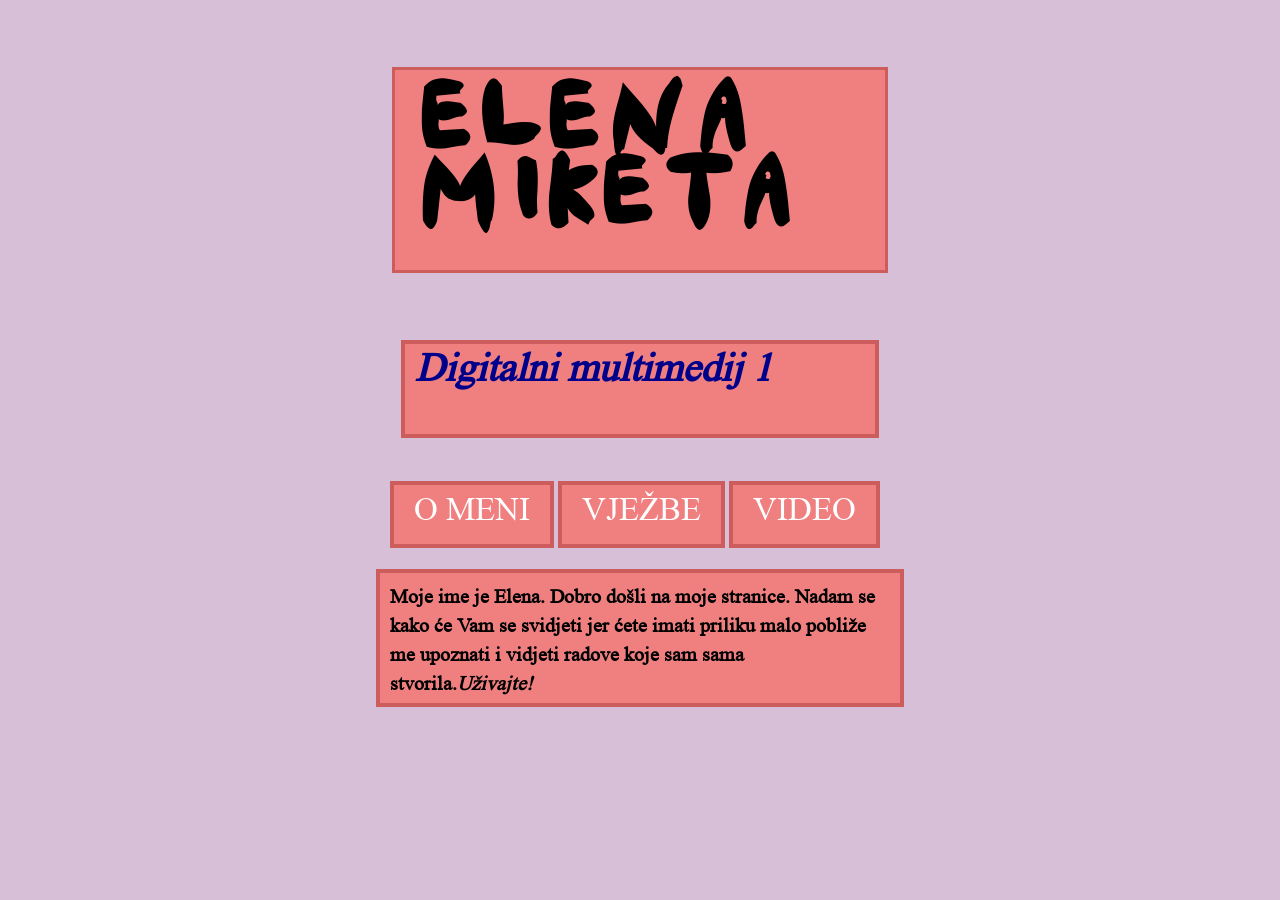
<file: index.html>
<!DOCTYPE html>
<html>
<head>
	<title>Elena Miketa-Projektni zadatak</title>
<link rel="stylesheet" href="stil.css">
	<style>

	ul {	
			padding:20px; 
			margin-left: auto; 
			margin-right:auto;  
			width: 500px;
			} 
	li {	display:inline; 
			background-color:LightCoral;
			padding:20px;
			border: 4px solid IndianRed;
		}
	li:active {background-color:IndianRed;} 
		
li a {	color:white; 
			font-family: "BodyFont", sans-serif; 
			text-transform: uppercase;
			}
	li a:link {text-decoration:none;}
	li a:hover {text-decoration:underline;}
	
	</style>
</head>
<body>
	<h1>ELENA   MIKETA</h1>
	<h2><span style="color: darkblue;"><b><i>Digitalni multimedij 1</i></b></span style="color: darkblue;"></h2>
<nav>
	<ul>
		<li><a href="o_meni.html"><big><big><big><big>O MENI</big></big></big></big></a></li>
		<li><a href="vjezbe.html"><big><big><big><big>VJEŽBE</big></big></big></big></a></li>
		<li><a href="video.html"><big><big><big><big>VIDEO</big></big></big></big></a></li>
	</ul>
</nav>
	<h3>Moje ime je Elena. Dobro došli na moje stranice. 
	Nadam se kako će Vam se svidjeti jer ćete imati priliku malo pobliže me upoznati i vidjeti radove koje sam sama stvorila.<i>Uživajte!</i></h3>





 </body>
</html>
</file>
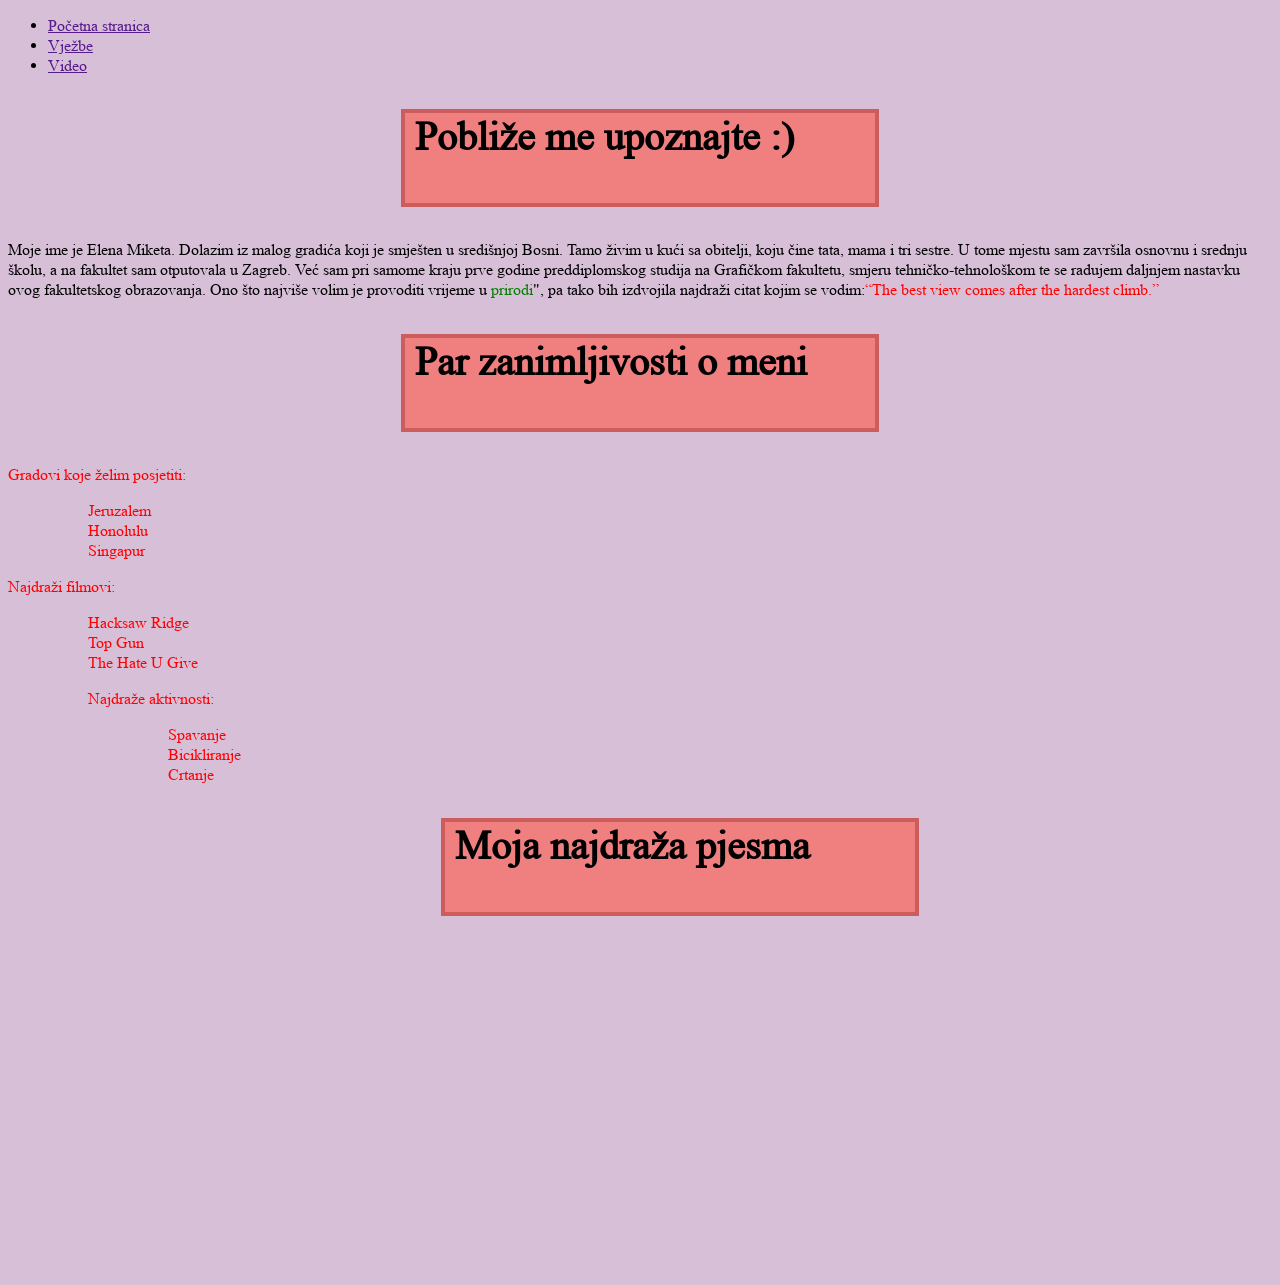
<file: Elena Miketa-Projektni zadatak.html>
<!DOCTYPE html>
<html>
<head>
	<meta charset="utf-8">
	<meta name="viewport" content="width=device-width, initial-scale=1">
	<title>o_meni</title>
	<link rel="stylesheet" type="text/css" href="stil.css">
</head>
<body>
	<nav>
		<ul>
		<li><a href="">Početna stranica</a></li>
		<li><a href="">Vježbe</a></li>
		<li><a href="">Video</a></li>
		</ul>	
	</nav>
	<h2>Pobliže me upoznajte :)</h2>
	<p>Moje ime je Elena Miketa. Dolazim iz malog gradića koji je smješten u središnjoj Bosni. Tamo živim u kući sa obitelji, koju čine tata, mama i tri sestre. U tome mjestu sam završila osnovnu i srednju školu, a na fakultet sam otputovala u Zagreb. Već sam pri samome kraju prve godine preddiplomskog studija na Grafičkom fakultetu, smjeru tehničko-tehnološkom te se radujem daljnjem nastavku ovog fakultetskog obrazovanja. Ono što najviše volim je provoditi vrijeme u <span style="color: green;">prirodi</span style="color: green;"/>", pa tako bih izdvojila najdraži citat kojim se vodim:<span style="color: red;"><q>The best view comes after the hardest climb.</p><span style="color: red;"/>
	<h2>Par zanimljivosti o meni</h2>	
	<p>Gradovi koje želim posjetiti:</p>
	<ol>
	<blockquote>
		Jeruzalem<br/>
		Honolulu<br/>
		Singapur<br/>
	</blockquote>	
	</ol>	
	<p>Najdraži filmovi:</p>
	<ol>
	<blockquote>	
		Hacksaw Ridge<br/>		
		Top Gun<br/>
		The Hate U Give<br/>
	</blockquote>
	<ol>
	<p>Najdraže aktivnosti:</p>
	<ol> 
	<blockquote>
		Spavanje<br/>	
		Bicikliranje<br/>
		Crtanje<br/>
	</blockquote>
	</ol>
	
	<h2>Moja najdraža pjesma</h2>
	<iframe width="560" height="315" src="https://www.youtube.com/embed/PTCQeb6uufc" title="YouTube video player" frameborder="0" allow="accelerometer; autoplay; clipboard-write; encrypted-media; gyroscope; picture-in-picture; web-share" allowfullscreen></iframe>
</body>

</html>
</file>
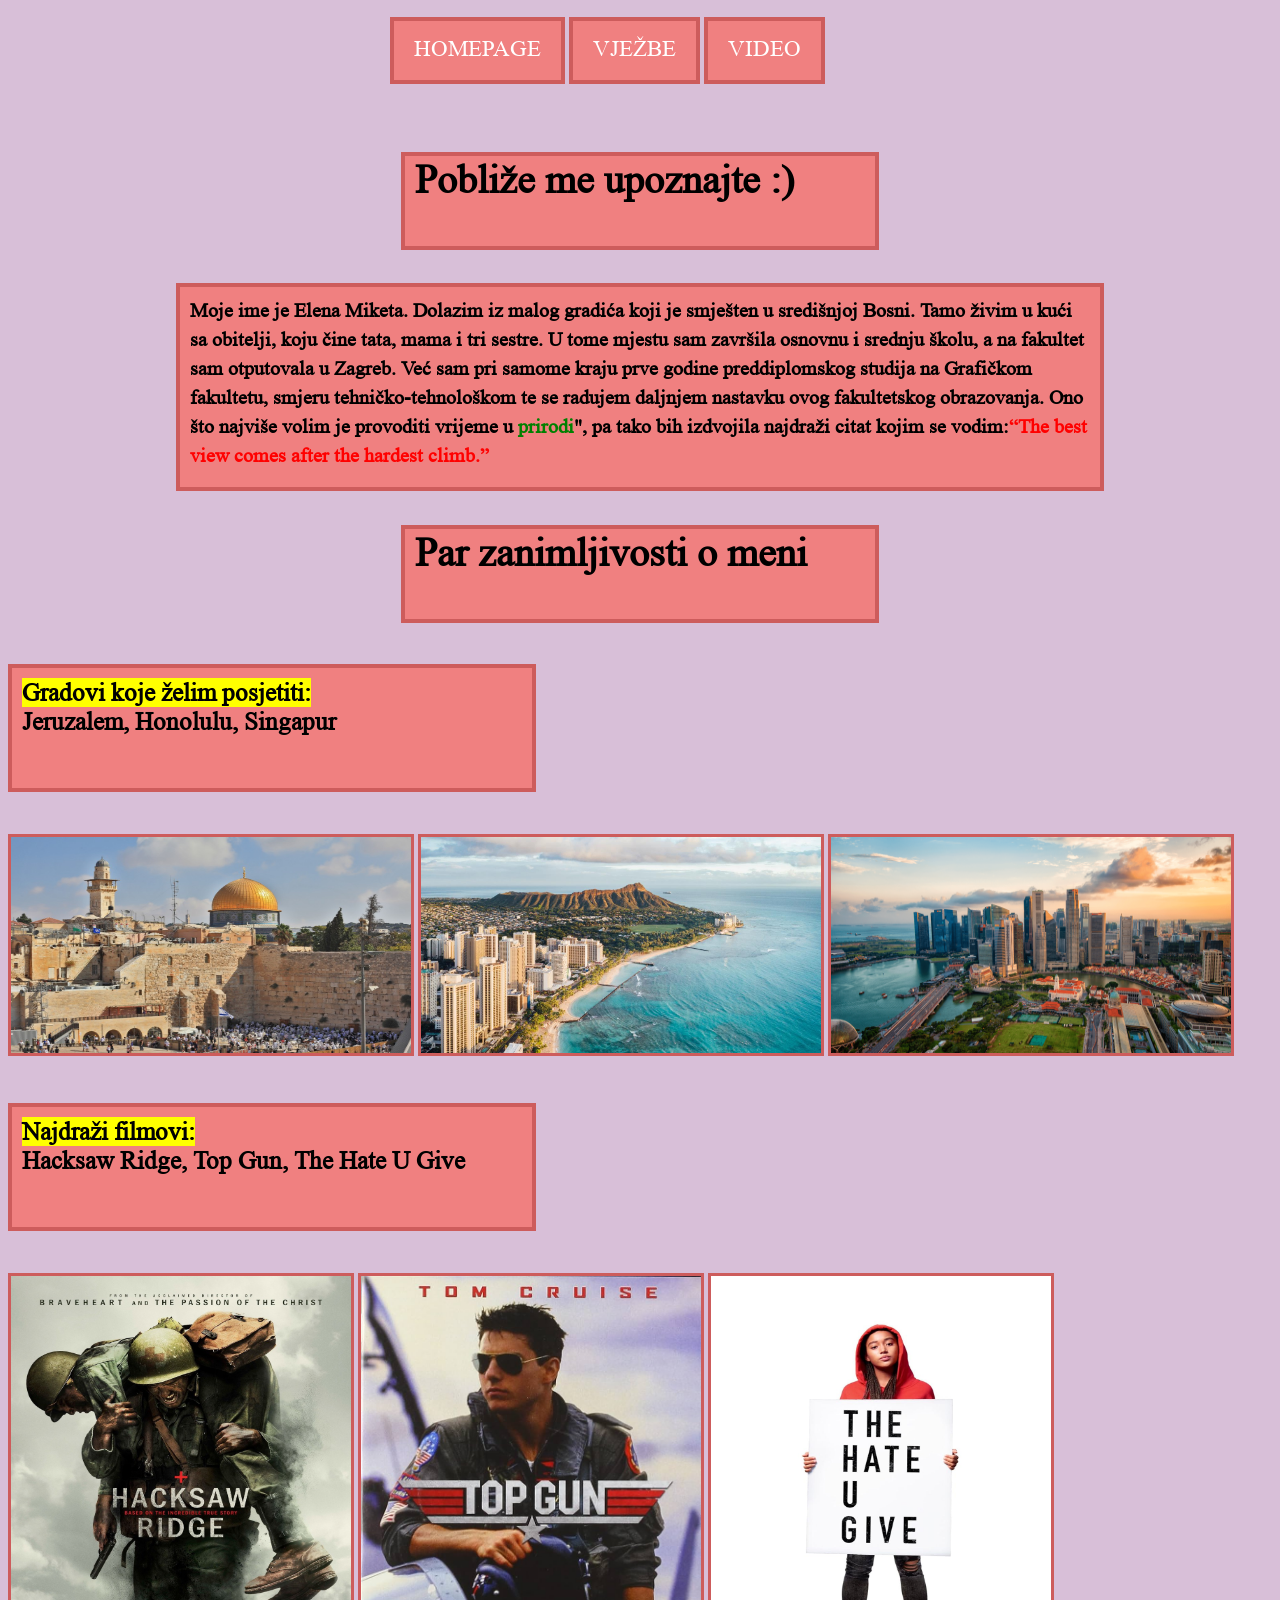
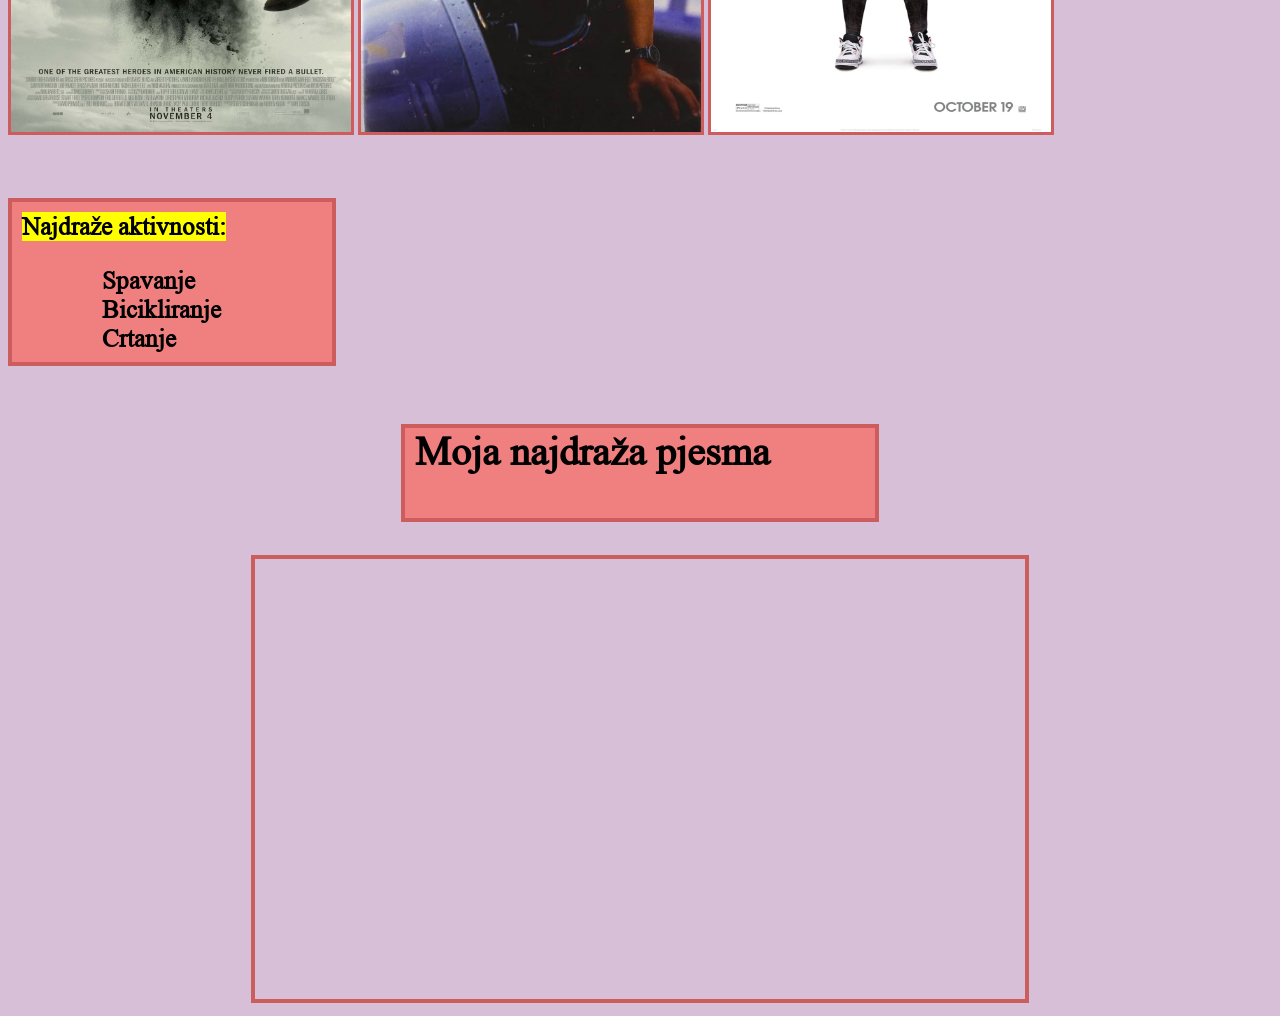
<file: o_meni.html>
<!DOCTYPE html>

	<title>o_meni</title>
<link rel="stylesheet" href="stil.css">
	<style>

	ul {	
			padding:20px; 
			margin-left: auto; 
			margin-right:auto;  
			width: 500px;
			} 
	li {	display:inline; 
			background-color:LightCoral;
			padding:20px;
			border: 4px solid IndianRed;
		}
	li:active {background-color:IndianRed;} 
		
li a {	color:white; 
			font-family: "BodyFont", sans-serif; 
			text-transform: uppercase;
			}
	li a:link {text-decoration:none;}
	li a:hover {text-decoration:underline;}
	
	</style>
<body>
	<nav>
	<ul>
		<li><a href="index.html"><BIG><big>HOMEPAGE</big></BIG></a></li>
		<li><a href="vjezbe.html"><BIG><BIG>VJEŽBE</BIG></BIG></a></li>
		<li><a href="video.html"><big><big>VIDEO</big></big></a></li>
	</ul>
</nav></br>

	<h2>Pobliže me upoznajte :)</h2>
	

	<h4>Moje ime je Elena Miketa. Dolazim iz malog gradića koji je smješten u središnjoj Bosni. 
	Tamo živim u kući sa obitelji, koju čine tata, mama i tri sestre. 
	U tome mjestu sam završila osnovnu i srednju školu, a na fakultet sam otputovala u Zagreb. 
	Već sam pri samome kraju prve godine preddiplomskog studija na Grafičkom fakultetu, smjeru tehničko-tehnološkom te se radujem daljnjem nastavku ovog fakultetskog obrazovanja.
	Ono što najviše volim je provoditi vrijeme u <span style="color: green;">prirodi</span>",
	pa tako bih izdvojila najdraži citat kojim se vodim:<span style="color: red;"><q>The best view comes after the hardest climb.</q></span></h4><span style="color: red;">
	<h2>Par zanimljivosti o meni</h2>	
	<h5><mark>Gradovi koje želim posjetiti:</mark></br>Jeruzalem, Honolulu, Singapur</h5>
	
<img style='border:3px solid IndianRed' src="fotke/1.jpg"  width="400" height="216" > 
<img style='border:3px solid IndianRed' src="fotke/2.jpeg"  width="400" height="216">
<img style='border:3px solid IndianRed' src="fotke/3.png"  width="400" height="216">
	<h5><mark>Najdraži filmovi:</mark></br>
	Hacksaw Ridge, Top Gun, The Hate U Give</h5>

<img style='border:3px solid IndianRed' src="fotke/4.jpg"  width="340" height="456">
<img style='border:3px solid IndianRed' src="fotke/5.jpg"  width="340" height="456"">
<img style='border:3px solid IndianRed' src="fotke/6.jpg"  width="340" height="456">

	<h6><mark>Najdraže aktivnosti:</mark>
	<ol> 
	<blockquote>
		Spavanje<br>	
		Bicikliranje<br>
		Crtanje<br>
	</blockquote>
	</ol></h6>

	<h2>Moja najdraža pjesma</h2>
	<div style="text-align:center"> 
<iframe style='border:4px solid IndianRed' width="770" height="440" src="https://www.youtube.com/embed/PTCQeb6uufc?si=nfA3tQ6AW91i3x-k" title="YouTube video player" frameborder="0" allow="accelerometer; autoplay; clipboard-write; encrypted-media; gyroscope; picture-in-picture; web-share" referrerpolicy="strict-origin-when-cross-origin" allowfullscreen></iframe>
	
</div>




 </body>
</html>
</file>
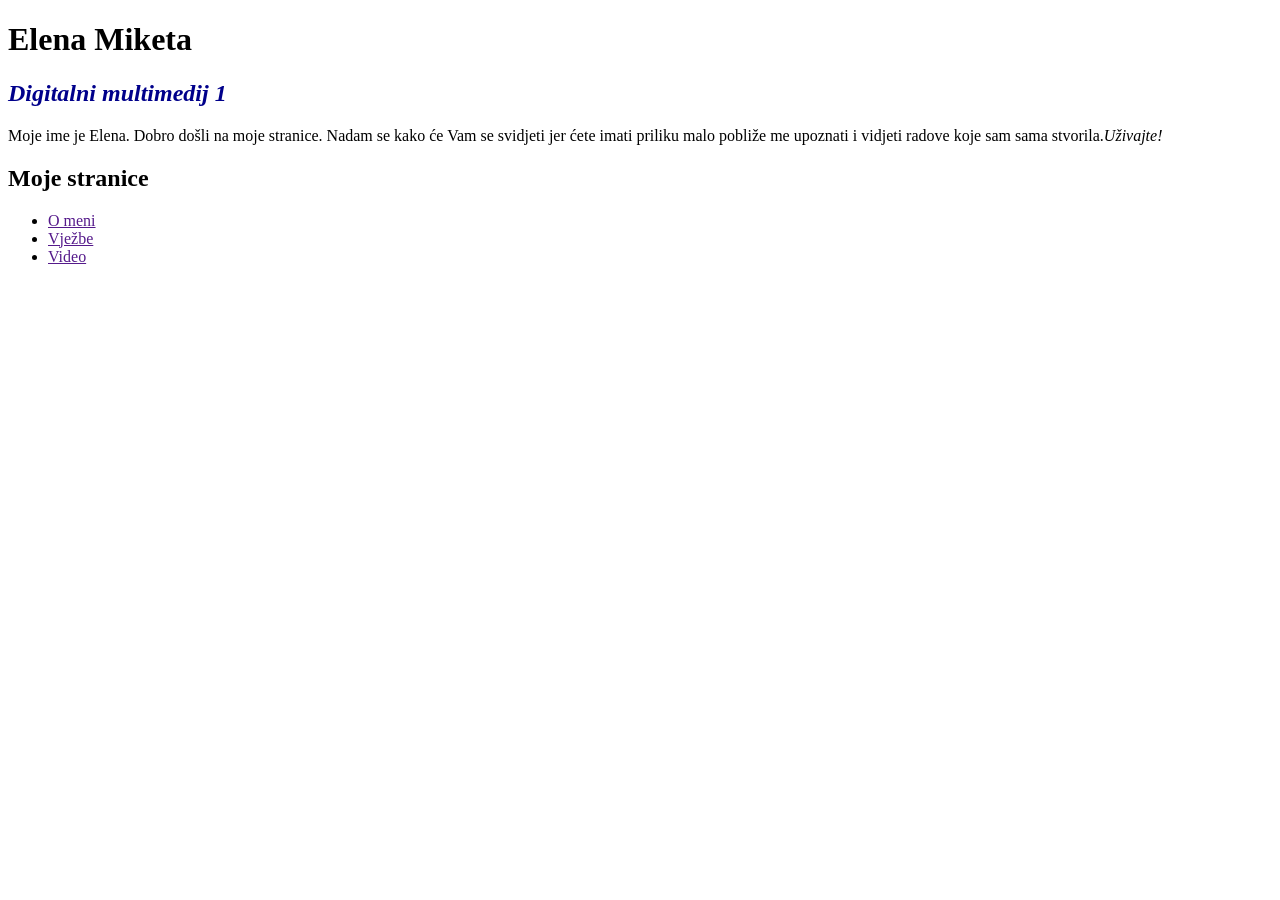
<file: početna stranica.html>
<!DOCTYPE html>
<!-- saved from url=https://grfhr-my.sharepoint.com/:u:/r/personal/emiketa_grf_hr/Documents/index.html?csf=1&web=1&e=b0YMaq -->
<html><head><meta http-equiv="Content-Type" content="text/html; charset=UTF-8">
	
	<meta name="viewport" content="width=device-width, initial-scale=1">
	<title>E.Miketa</title>
	<link rel="stylesheet" type="text/css" href="file:///C:/Users/Student/AppData/Local/Temp/bbc7a0c3-c483-4c57-ae57-ed2987f13a90_Projektni%20-%20DM.zip.a90/stil.css">
</head>
<body>
	<h1 style="font-family:ElenaMiketa">Elena Miketa</h1>
	<h2><span style="color: darkblue;"><b><i>Digitalni multimedij 1</i></b></span></h2>
	<p>Moje ime je Elena. Dobro došli na moje stranice. Nadam se kako će Vam se svidjeti jer ćete imati priliku malo pobliže me upoznati i vidjeti radove koje sam sama stvorila.<i>Uživajte!</i></p>
	<h2>Moje stranice</h2>
	<nav>
		<ul>
			<li><a href="">O meni</a></li>
			<li><a href="">Vježbe</a></li>
			<li><a href="">Video</a></li>
		</ul>	
	</nav>

</body></html>
</file>
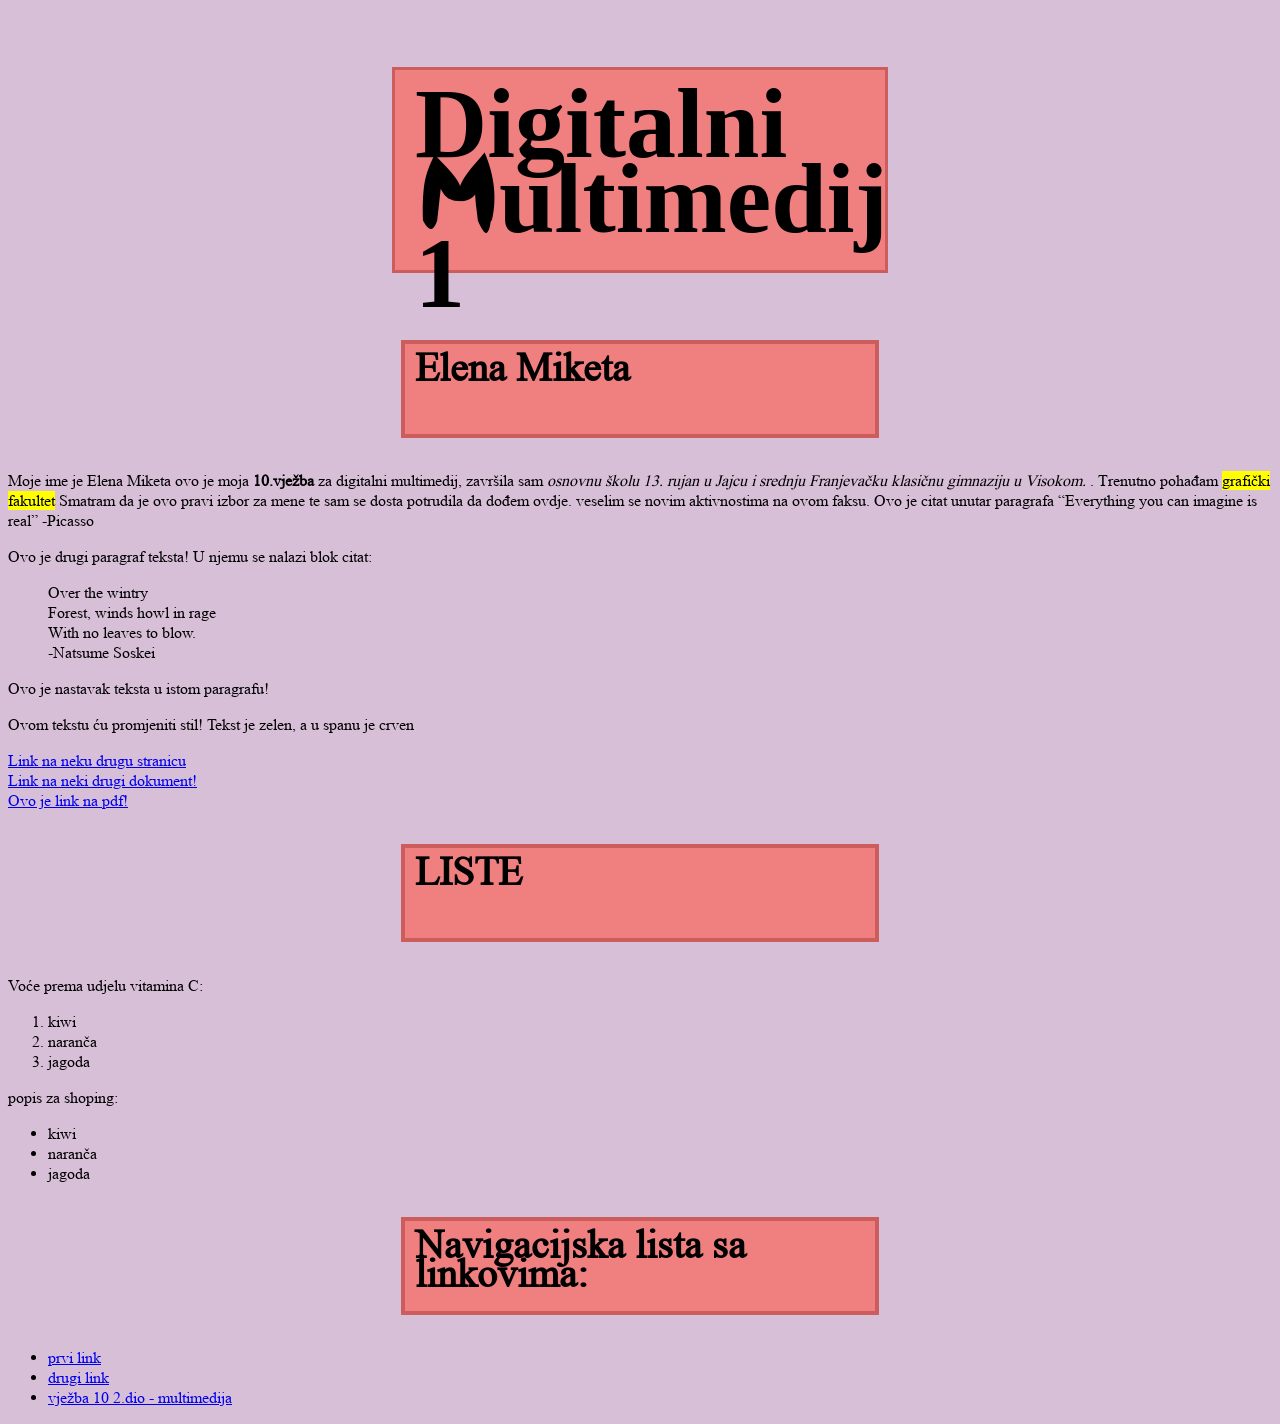
<file: vjezba 10em.html>
<!DOCTYPE html>
<html>
<head>
	<title>Elena Miketa-Moj html dokument</title>
		<link rel="stylesheet" href="stil.css"/>
</head>
<body class="pozadina">
	<h1>Digitalni Multimedij 1</h1>
	<h2>Elena Miketa</h2>
	<p class="paragraf_2">Moje ime je Elena Miketa ovo je moja <b>10.vježba</b> za digitalni multimedij, završila  sam <i>osnovnu školu 13. rujan u Jajcu i srednju Franjevačku klasičnu gimnaziju u Visokom. </i>. Trenutno pohađam 
	<mark>grafički fakultet</mark> Smatram da je ovo pravi izbor za mene te sam se dosta potrudila da dođem ovdje. veselim se novim aktivnostima na ovom faksu.
	Ovo je citat unutar paragrafa <q>Everything you can imagine is real</q> -Picasso
	</p>
	<p>Ovo je drugi paragraf teksta! U njemu se nalazi blok citat:</p>
	<blockquote>
	Over the wintry <br/>
	Forest, winds howl in rage<br/>
	With no leaves to blow.<br/>
	-Natsume Soskei
	</blockquote>
	<p>Ovo je nastavak teksta u istom paragrafu!</p>
	<p style="color: black;">Ovom tekstu ću <span>promjeniti stil</span>! Tekst je zelen, a u spanu je crven</p>
	
	<a href="https://www.w3schools.com/">Link na neku drugu stranicu</a> <br/>
	<a href="vježba 10.html">Link na neki drugi dokument!</a> <br/>
	<a href="Dokumenti/Photoshop_2024_upute_za_5_vjezbu">Ovo je link na pdf!</a>
	<div class="novi_blok">
	<h2>LISTE</h2>
	<p>Voće prema udjelu vitamina C:</p>
	<ol>
		<li>kiwi</li>
		<li>naranča</li>
		<li>jagoda</li>
	</ol>
	<p>popis za shoping:</p>
	<ul>
		<li>kiwi</li>
		<li>naranča</li>
		<li>jagoda</li>
	</ul>
	<h2>Navigacijska lista sa linkovima:</h2>
	<nav>
		<ul>
			<li><a href="#">prvi link</a></li>
			<li><a href="#">drugi link</a></li>
			<li><a href="vježba 10 2.dio.html">vježba 10 2.dio - multimedija</a></li>
		</ul>
	</nav>
	</div>
	
</body>
</html>
</file>
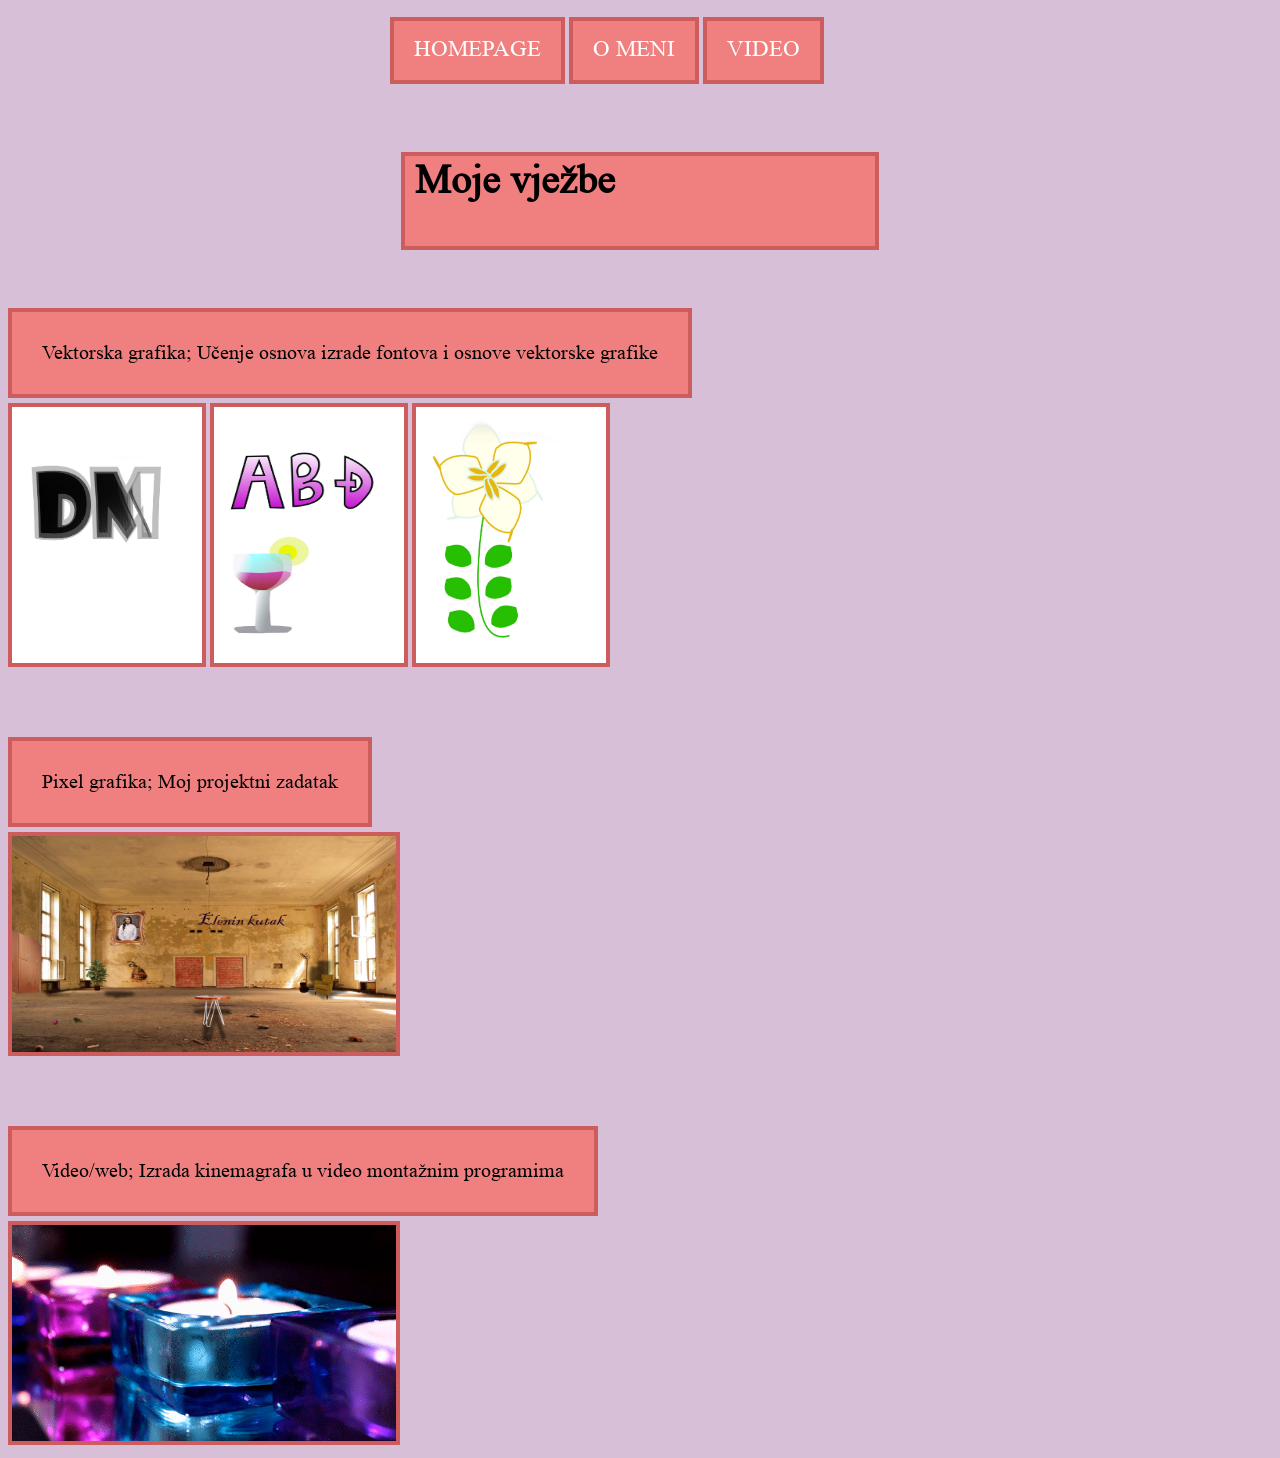
<file: vjezbe.html>
<!DOCTYPE html>
<html>
<head>
	<title>Vjezbe</title>
<link rel="stylesheet" href="stil.css">
	<style>

	ul {	
			padding:20px; 
			margin-left: auto; 
			margin-right:auto;  
			width: 500px;
			} 
	li {	display:inline; 
			background-color:LightCoral;
			padding:20px;
			border: 4px solid IndianRed;
		}
	li:active {background-color:IndianRed;} 
	
li a {	color:white; 
			font-family: "BodyFont", sans-serif; 
			text-transform: uppercase;
			}
	li a:link {text-decoration:none;}
	li a:hover {text-decoration:underline;}
	
	</style>
</head>
<body>
<nav>
	<ul>
		<li><a href="index.html"><BIG><big>HOMEPAGE</big></BIG></a></li>
		<li><a href="o_meni.html"><BIG><BIG>O MENI</BIG></BIG></a></li>
		<li><a href="video.html"><big><big>VIDEO</big></big></a></li>
	</ul>
</nav></br>
	<h2>Moje vježbe</h2></br>
	
	
<h7>Vektorska grafika;
Učenje osnova izrade fontova i osnove vektorske grafike</h7></br>
<img style="border:4px solid IndianRed" src="vjezbe/fontforge.jpg"  width="190" height="256">
<img style="border:4px solid IndianRed" src="vjezbe/ill1.jpg"  width="190" height="256">
<img style="border:4px solid IndianRed" src="vjezbe/ill2.jpg"  width="190" height="256"></br></br></br></br>
<h7>Pixel grafika;
Moj projektni zadatak</h7></br>
<img style="border:4px solid IndianRed" src="vjezbe/projektni.jpg"  width="384" height="216"></br></br></br></br>
<h7>Video/web;
Izrada kinemagrafa u video montažnim programima</h7></br>
<img style="border:4px solid IndianRed" src="vjezbe/kinemagraf.gif"  width="384" height="216">












 </body>
</html>
</file>
<file: stil.css>
@charset "utf-8";


@font-face {
  font-family: HeadingFont;
  src: url(elenamiketa.ttf) format(truetype);
  font-weight: 400;
  font-style: normal;
}

h1 {
  font-family: HeadingFont;
   font-size: 100px; 
 line-height: 75px;
 width: 500px;
 color:black;
 background-color: LightCoral;
 width: 450px; height: 160px;
 padding: 20px;
 border: 3px solid IndianRed; margin-left: auto; margin-right:auto;
}

@font-face {
  font-family: BodyFont;
  src: url(times.ttf) format(truetype);
}

 h2 {font-size: 40px; 
 line-height:29px;margin-left: auto; margin-right:auto;
 width: 530px;
 color:black;
 background-color: LightCoral; 
 width: 450px; height: 70px;
 padding: 10px;
 border: 4px solid IndianRed; margin-left: auto; margin-right:auto;
 }
  h3 {font-size: 20px; 
 line-height:29px;
 width: 530px;
 color:black;
 background-color: LightCoral; 
 width: 500px; height: 110px;
 padding: 10px;
 border: 4px solid IndianRed; margin-left: auto; margin-right:auto;
 }
   h4 {font-size: 20px; 
 line-height:29px;
 width: 530px;
 color:black;
 background-color: LightCoral; 
 width: 900px; height: 180px;
 padding: 10px;
 border: 4px solid IndianRed; margin-left: auto; margin-right:auto;
 }
    h5 {font-size: 25px; 
 line-height:29px;
 width: 530px;
 color:black;
 background-color: LightCoral; 
 width: 500px; height: 100px;
 padding: 10px;
 border: 4px solid IndianRed; 
 }
  h6 {font-size: 25px; 
 line-height:29px;
 width: 530px;
 color:black;
 background-color: LightCoral; 
 width: 300px; height: 140px;
 padding: 10px;
 border: 4px solid IndianRed; 
 }
  h7 {font-size: 20px; 
 line-height:100px;
 width: 830px;
 color:black;
 background-color: LightCoral; 
 width: 950px; height: 100px;
 padding: 30px;
 border: 4px solid IndianRed; 
 }

body {
  background-color: Thistle;
  font-family: BodyFont, sans-serif;
}
</file>
